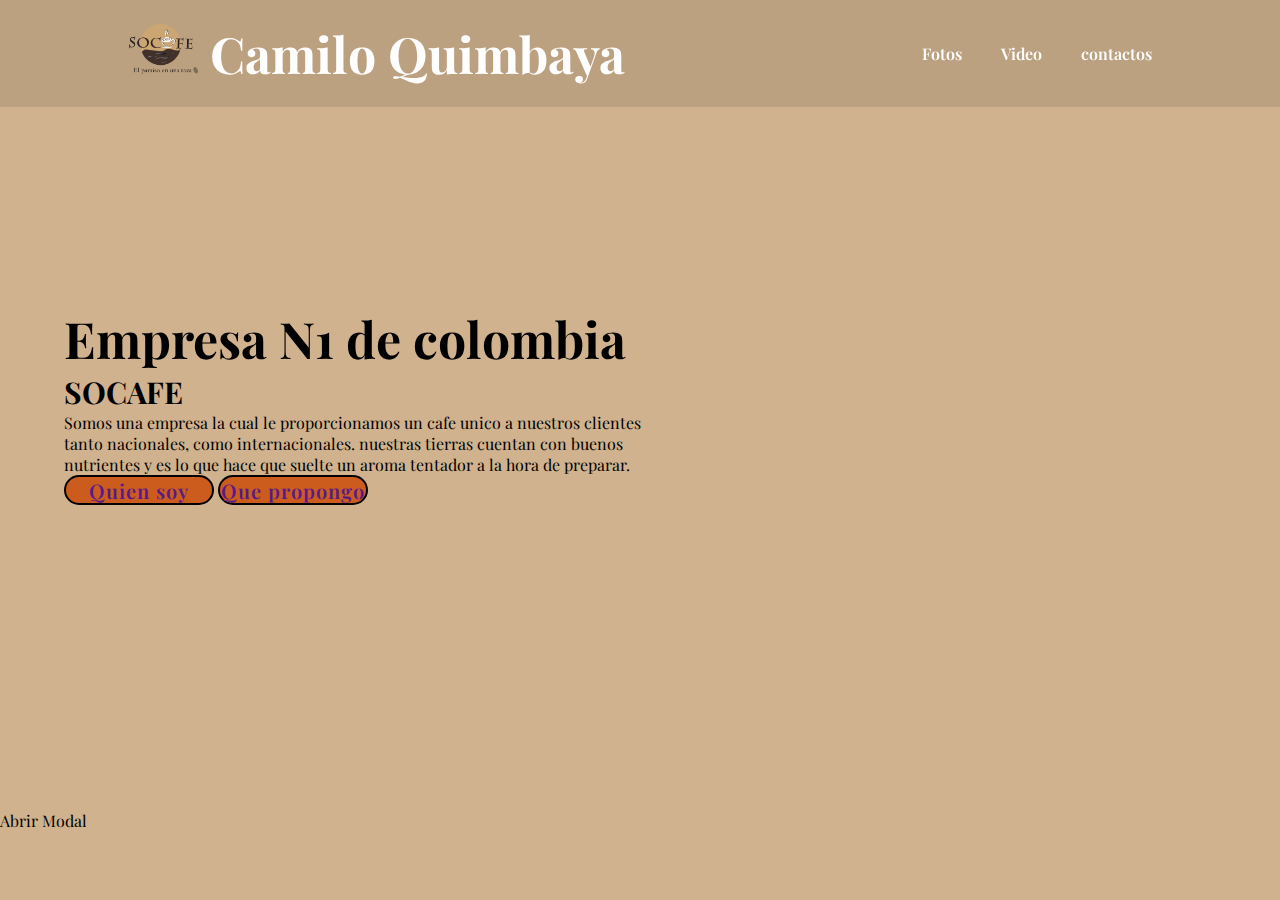
<file: index.html>
<!DOCTYPE html>
<html lang="en">
<head>
    <meta charset="UTF-8">
    <meta http-equiv="X-UA-Compatible" content="IE=edge">
    <meta name="viewport" content="width=device-width, initial-scale=1.0">
    <link rel="stylesheet" href="style.css">
    <title>materilize carrousel</title>
    <div id="fb-root"></div>
    <script async defer crossorigin="anonymous" src="https://connect.facebook.net/es_LA/sdk.js#xfbml=1&version=v17.0" nonce="Ht6C7FPs"></script>
    
</head>
<body>
    <header class="header">
        <a href="index.html"class="logo"><img src="img/logo.png" alt=""> Camilo Quimbaya</a>
        <nav class="navi">
            <a href="fotos.html">Fotos</a>
            <a href="video.html">Video</a>
            <a href="https://whatsapp.com/dl/">contactos</a>
        </nav>
    </header>
     
    <section class="home">
        <div class="contenido">
            <h1>Empresa N1 de colombia</h1>
            <h3>SOCAFE</h3>
            <p>Somos una empresa la cual le proporcionamos un cafe unico a nuestros clientes tanto nacionales, como internacionales. nuestras tierras cuentan con buenos nutrientes y es lo que hace que suelte un aroma tentador a la hora de preparar. </p>
           <div class="btn">
            <a href="">Quien soy</a>
            <a href="">Que propongo</a>
           </div>
           
        </div>
        
    </section>

    <!-- BOTON -->
   <div class="Boton-modal">
    <label for="btn-modal">
        Abrir Modal
    </label>
   </div>
   <!--FIN DE BOTON-->
   <!--VENTANA MODAL-->
   <input type="checkbox" id="btn-modal">
   <div class="container-modal">
    <div class="content-modal">
        <h2>Bienvenido a SOCAFE</h2>
        <P>Lorem ipsum dolor sit amet consectetur adipisicing elit. Eaque, voluptatem?</P>
        <div class="btn-cerrar">
        <label for="btn-modal">Cerrar</label>
    </div>
</div>
    <label for="btn-modal" class="cerrar-modal"></label>
   </div>
   <!--FIN DE VENTANA MODAL-->
   
    
    
  
</body>
</html>
</file>
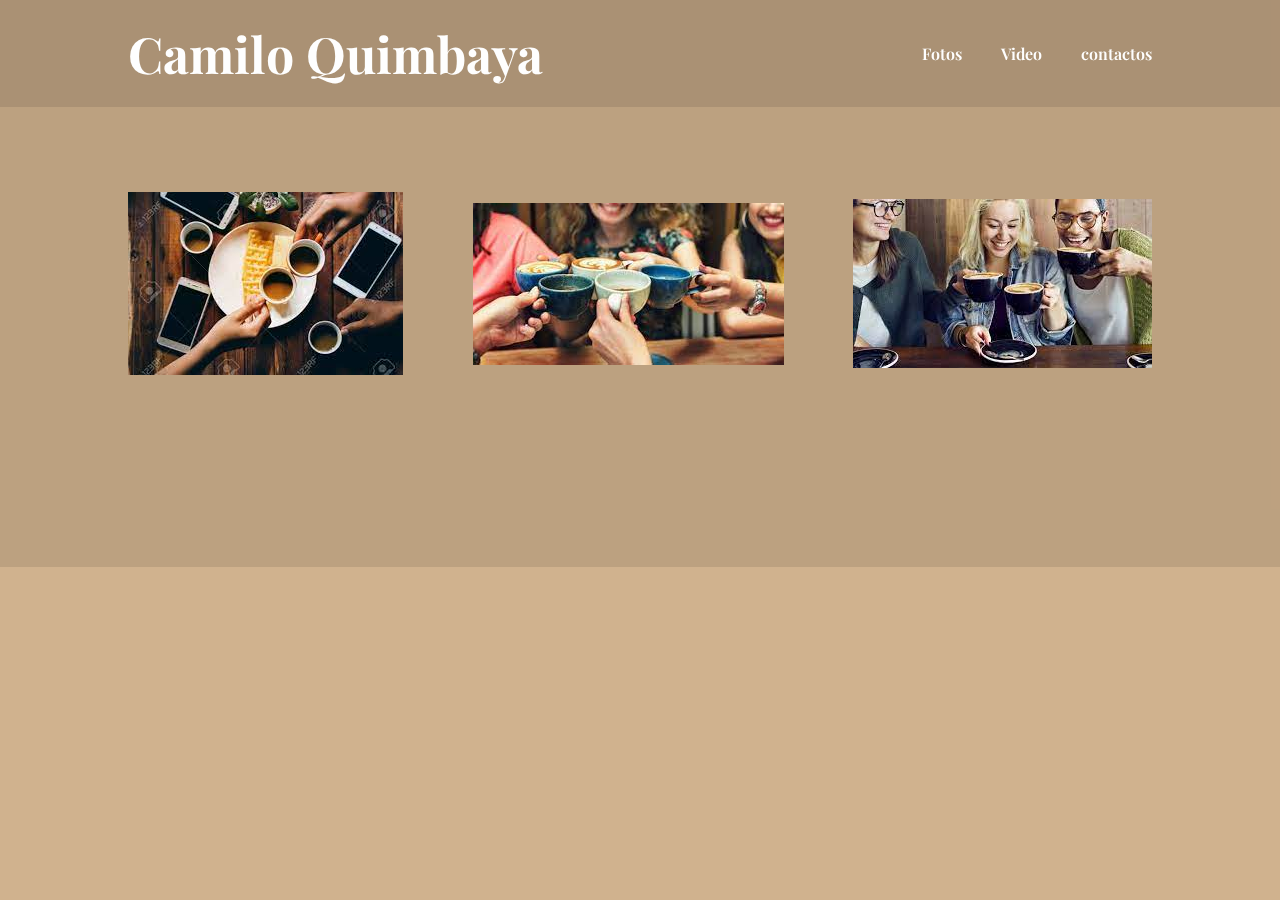
<file: fotos.html>
<!DOCTYPE html>
<html lang="en">
<head>
    <meta charset="UTF-8">
    <meta http-equiv="X-UA-Compatible" content="IE=edge">
    <meta name="viewport" content="width=device-width, initial-scale=1.0">
    <title>Document</title>
    <link rel="stylesheet" href="style.css">
</head>
<body>
    <header class="header">
        <a href="index.html"class="logo">Camilo Quimbaya</a>
        <nav class="navi">
            <a href="fotos.html">Fotos</a>
            <a href="video.html">Video</a>
            <a href="https://whatsapp.com/dl/">contactos</a>
        </nav>
    </header>
    <figure class="hola">
        <img src="img/foto1.jpg"alt="">
        <img src="img/foto2.jpg" alt="">
        <img src="img/foto3.jpg" alt="">
       
    </figure>
</body>
</html>
</file>
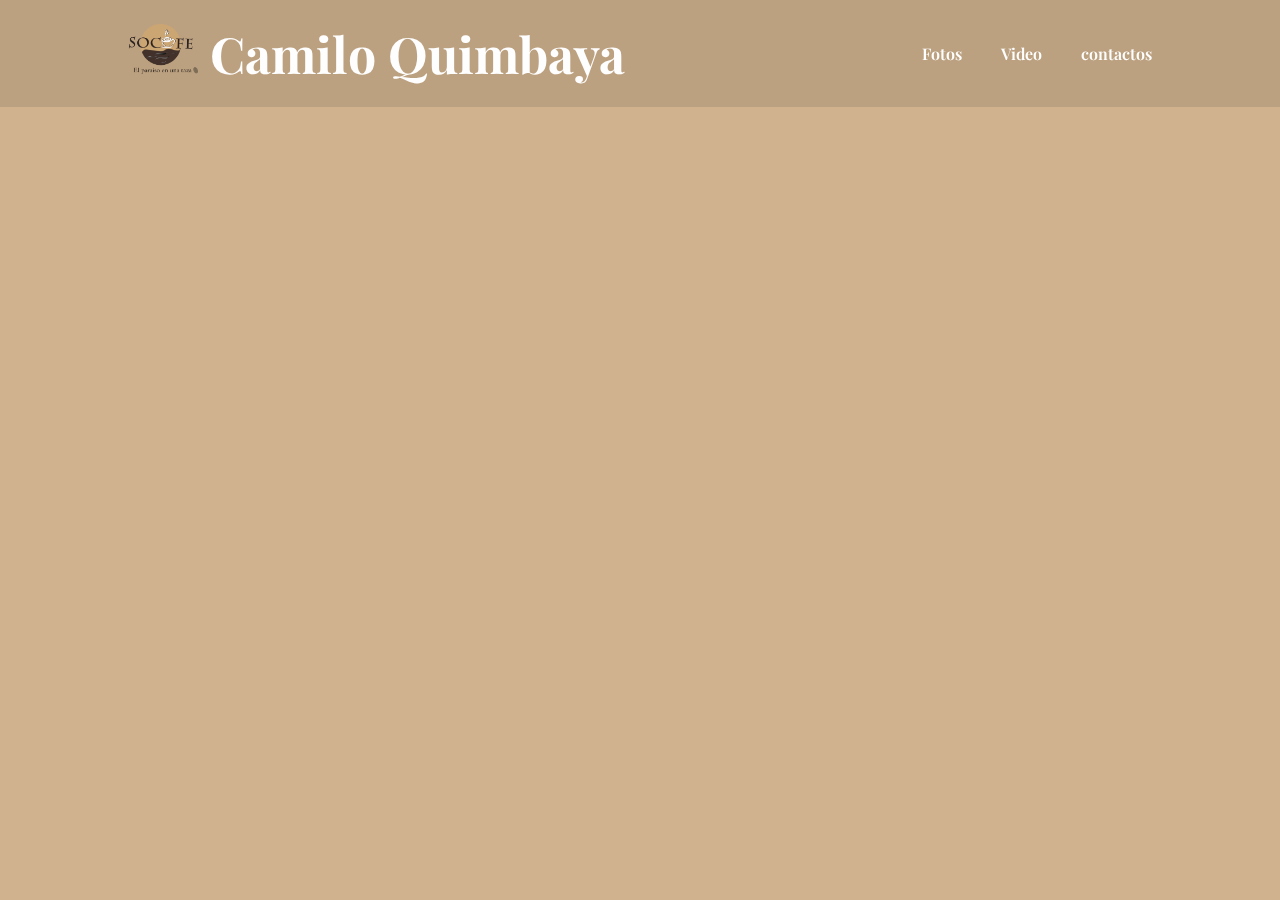
<file: video.html>
<!DOCTYPE html>
<html lang="en">
<head>
    <meta charset="UTF-8">
    <meta http-equiv="X-UA-Compatible" content="IE=edge">
    <meta name="viewport" content="width=device-width, initial-scale=1.0">
    <title>Document</title>
    <link rel="stylesheet" href="style.css">
</head>
<body>
    <header class="header">
        <a href="index.html"class="logo"><img src="img/logo.png" alt=""> Camilo Quimbaya</a>
        <nav class="navi">
            <a href="fotos.html">Fotos</a>
            <a href="video.html">Video</a>
            <a href="https://whatsapp.com/dl/">contactos</a>
        </nav>
        </header>
<figure>
    <iframe width="560" height="315" src="https://www.youtube.com/embed/df3JeXVWYWA" title="YouTube video player" frameborder="0" allow="accelerometer; autoplay; clipboard-write; encrypted-media; gyroscope; picture-in-picture; web-share" allowfullscreen></iframe>
    <iframe width="560" height="315" src="https://www.youtube.com/embed/t8k71QcArnk" title="YouTube video player" frameborder="0" allow="accelerometer; autoplay; clipboard-write; encrypted-media; gyroscope; picture-in-picture; web-share" allowfullscreen></iframe>
</figure>
</body>
</html>
</file>
<file: style.css>
@import url('https://fonts.googleapis.com/css2?family=Playfair Display:ital,wght@1,800&display=swap');

*{
    margin: 0;
    padding: 0;
    box-sizing: border-box;
    font-family: 'Playfair Display';
}

body {
    background: #ac75358f ;

}

.header{
    position: fixed;
    top: 0;
    left: 0;
    width: 100%;
    padding: 20px 10%;
    background: rgba(0, 0, 0, 0.096);
    display: flex;
    justify-content: space-between;
    align-items: center;
    z-index: 100;
}

.logo { 
    font-size: 50px;
    color: #FEFEFE ;
    text-decoration: none;
    font-weight: 700;
}

.navi a{
    font-size: 20;
    text-decoration: none;
    color: #FEFEFE;
    font-weight: 600;
    margin-left: 35px;
    transition: .3s;

}

.navi a:hover{

    color: aqua;
}

.home{
    height: 90vh;
    display: flex;
    align-items: center;
    padding: 0 5%;
}

.contenido{ 
    max-width: 600px;
}

.contenido h1{
    font-size: 50px;
    font-weight: 700;
}

.contenido h3{
    font-size: 30px;
    font-weight: 700;
    color: #000000
    
}

.contenido .btn{
    width: 340px;
    height: 30px;
    background: transparent;
}

.btn a{
    display: inline-flex;
    justify-content: center;
    width: 150px;
    height: 100%;
    background: #CC5B1E;
    border: 2px solid black;
    border-radius: 20px;
    font-size: 20px;
    text-decoration: none;
    font-weight: 600;
    letter-spacing: 1px;
}

.header img{
    display:ruby-base-container;
    width: 70px;
    height: 50px;
}


.hola{
    width: 100%;
    padding: 15% 10%;
    background: rgba(0, 0, 0, 0.096);
    display: flex;
    justify-content: space-between;
    align-items: center;
    z-index: 100;
    height: 120%;
}

iframe{
    height: 400px;
    width: 700px;
    display: flex;
    align-items: center;
    padding: 15px 10%;
}

/*<!-- BOTON -->*/
.boton-modal{
    padding: 40px;
    background-color: #FEFEFE;

}

.boton-modal label{
    padding: 10px 15px;
    background-color: #316697;
    color: #fff;
    border-radius: 4px;
    cursor: pointer;
    transition: all 300ms ease;
}

.boton-modal label :hover{
    background-color: #316697;
}

/*<!--FIN DE BOTON-->*/
/*<!--VENTANA MODAL-->*/
#btn-modal{
    display: none;
}

.container-modal{
    width: 100%;
    height: 100vh;
    position: fixed;
    top: 0; left: 0;
    background-color: rgba(144,148, 150, 0.8);
    display: none;
    justify-content: center;
    align-items: center;
    z-index: 100;

}
#btn-modal :checked ~ .container-modal{
    display: flex;
    
}


.content-modal{
    width: 100%;
    max-width: 400px;
    padding: 20px;
    background-color: #fff;
    border-radius: 4px;

}

.content-modal h2{
    margin-bottom: 15px 0px;
    
}

.content-modal p{
    padding: 15px;
    border-top: solid #fff;
    border-bottom: solid #FEFEFE;

}

.content-modal .btn-cerrar{
    width: 100px;
    margin-top: 15px;
    display: flex;
    justify-content: flex-end;
    
}

.content-modal .btn-cerrar label{
    padding: 7px 10px;
    padding: 10px 15px;
    background-color: #4275a5;
    color: #fff;
    border-radius: 4px;
    cursor: pointer;
    transition: all 300ms ease;
    ;
}

.content-modal .btn-cerrar label:hover{
    background-color: #4275a5;
}

.cerrar-modal{
    width: 100%;
    height: 100vh;
    position: absolute;
    top: 0; left: 0;
    z-index: -1;
}

@media screen and(max-width: 800px){
    
    .content-modal{
        width: 90%;
        
    
    }
}
 /*<!--FIN DE VENTANA MODAL-->*/
</file>
